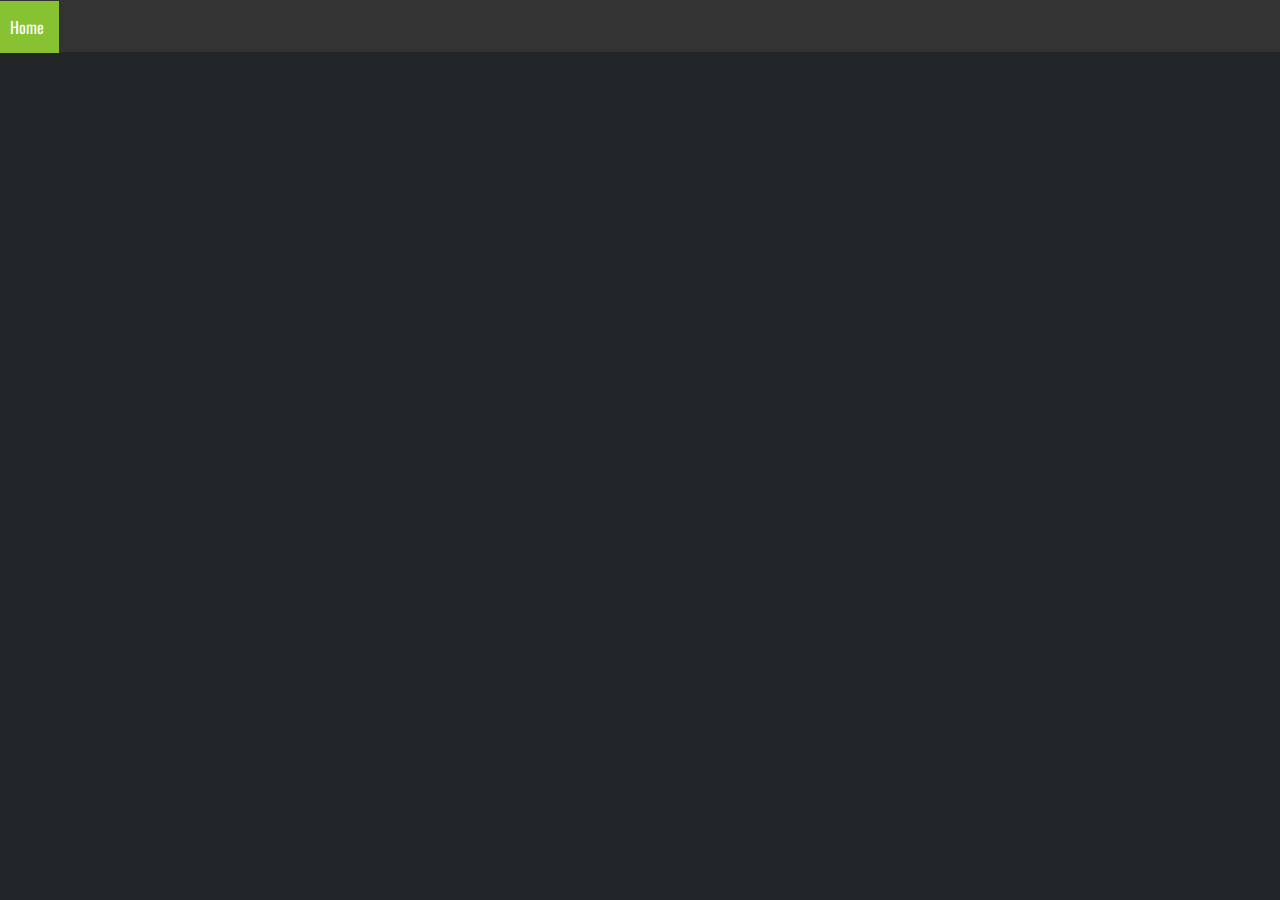
<file: blankPage.html>
<!-- Hi there, FCC people! Hope you're having a nice day :3 -->
<!--
- Add Favicon
- Add responsiveness using media queries\
- Font Awesome
-->
<style>
  html,
  body {
    font-family: 'Oswald', sans-serif;
    text-align: center;
  }
  * {
    margin: 0;
    padding: 0;
  }
  nav
  {
  }
  nav ul {
    text-align: left;
    position: fixed;
    width: 100%;
    background-color: #333;
  }

  nav ul li {
    display: inline-block;
    margin: -5px;
    margin-bottom: 13px;
    margin-top: 15px;
  }

  nav ul li a {
    color: #f2f2f2;
    padding: 14px 15px;
    text-decoration: none;
  }

  nav ul li a:hover {
    color: black;
    background-color: #ddd;
  }

  /* Add a color to the active/current link */
  .navbar a.active {
    background-color: red;
    color: red;
  }
  .active
  {
    background-color: #86C232;
    color: white;
  }
  @media only screen and (max-width: 600px) {
    body {
      background-color: lightblue;
    }
  }
  .welcome-section
  {
    background-color: #222629;
    font-family: Oswald;
    letter-spacing: 4px;
    top: 0;
    min-height: 55vh;
    padding-top: 45vh;
  }
  .tileDT
  {
    margin: auto;
    margin-top: 50px;
    margin-bottom: 50px;
    margin-left: 50px;
    margin-right: 50px;
    display: inline-block;
    top: 0;
    right: 0;
    bottom: 0;
    left: 0;
    width: 250px;
    height: 250px;
    font-size: 16px;

    background-color: grey;
    background-image: url("demoDT.png");
    border-radius: 20px;
  }
  .tileTW
  {
    margin: auto;
    margin-top: 50px;
    margin-bottom: 50px;
    margin-left: 50px;
    margin-right: 50px;
    display: inline-block;
    top: 0;
    right: 0;
    bottom: 0;
    left: 0;
    width: 250px;
    height: 250px;
    font-size: 16px;

    background-color: grey;
    background-image: url("demoTW.png");
    border-radius: 20px;
  }
  .tileME
  {
    margin: auto;
    margin-top: 50px;
    margin-bottom: 50px;
    margin-left: 50px;
    margin-right: 50px;
    display: inline-block;
    top: 0;
    right: 0;
    bottom: 0;
    left: 0;
    width: 250px;
    height: 250px;
    font-size: 16px;

    background-color: grey;
    background-image: url("demoME.png");
    border-radius: 20px;
  }
  .tile:hover
  {
    opacity: 0.75;
  }
  .contact
  {
    font-size: 12px;
    background: #222629;
  }
  .projects
  {
    background: #474B4F;
  }
  .footer
  {
    background: #6B6E70;
    height: 250px;
  }
  .footer h1
  {
    font-size: 20px;
    padding-top: 20px;
    font-family: Oswald;
    color: #86C232;
  }
  h1
  {
    font-size: 40px;
  }
  h2
  {
    font-family: Oswald;
    letter-spacing: 2px;
    padding-top: 20px;
    background: #474B4F;
    font-size: 30px;
  }
  h3
  {
    background: #a4b7d4;
  }
  .project-title
  {
    padding-top: 260px;
    font-size: 16px;
    color: #86C232;
    font-weight: bold;
    decoration: none;
  }
  a:link {
    text-decoration: none;
  }
  .profile-linkLI
  {
    margin: auto;
    margin-top: 20px;
    margin-bottom: 20px;
    margin-left: 50px;
    margin-right: 50px;
    display: inline-block;
    top: 0;
    right: 0;
    bottom: 0;
    left: 0;
    width: 100px;
    height: 100px;
    font-size: 16px;
     border-radius: 10px;
    background-color: grey;
    background-image: url("iconLI.png");
  }
  .profile-linkGH
  {
    margin: auto;
    margin-top: 20px;
    margin-bottom: 20px;
    margin-left: 50px;
    margin-right: 50px;
    display: inline-block;
    top: 0;
    right: 0;
    bottom: 0;
    left: 0;
    width: 100px;
    height: 100px;
    font-size: 16px;
     border-radius: 10px;
    background-color: grey;
    background-image: url("iconGH.png");
  }
  .profile-linkEM
  {
    margin: auto;
    margin-top: 20px;
    margin-bottom: 20px;
    margin-left: 50px;
    margin-right: 50px;
    display: inline-block;
    top: 0;
    right: 0;
    bottom: 0;
    left: 0;
    width: 100px;
    height: 100px;
    font-size: 16px;
     border-radius: 10px;
    background-color: grey;
    background-image: url("iconEM.png");
  }
  .profile-link:hover
  {
    opacity: 0.75;
  }

  hr
  {
    padding-top: 0px;

  }

  </style>
<link href='https://fonts.googleapis.com/css?family=Oswald' rel='stylesheet'>

<body>
<nav>
<ul id='navbar'>
<li><a class = "active" href="index.html">Home</a></li>
</ul>
</nav>
<section class="welcome-section" id = "welcome-section">



</section>


</body>
</file>
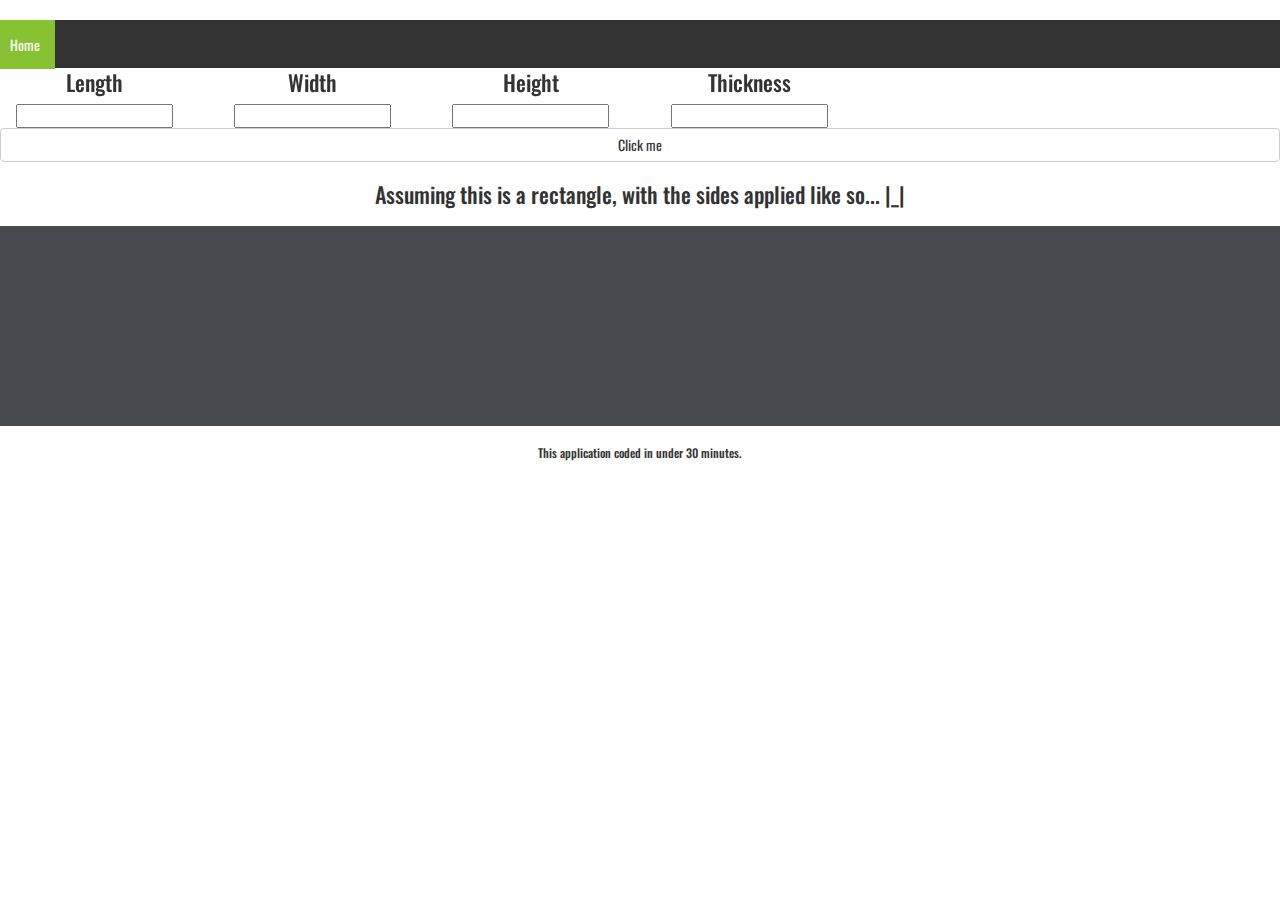
<file: rectangleCalculator.html>
<!-- Hi there, FCC people! Hope you're having a nice day :3 -->
<!--
- Add Favicon
- Add responsiveness using media queries\
- Font Awesome
-->
<link rel="stylesheet" href="https://maxcdn.bootstrapcdn.com/bootstrap/3.4.0/css/bootstrap.min.css">

<!-- jQuery library -->
<script src="https://ajax.googleapis.com/ajax/libs/jquery/3.3.1/jquery.min.js"></script>

<!-- Latest compiled JavaScript -->
<script src="https://maxcdn.bootstrapcdn.com/bootstrap/3.4.0/js/bootstrap.min.js"></script>
<script>
  function calcMaterials(lengthVal, widthVal, heightVal)
{
  var lengthVal = document.getElementById("lengthID").value;
var widthVal = document.getElementById("widthID").value;
var heightVal = document.getElementById("heightID").value;
var thickVal = document.getElementById("thickID").value;
  console.log("Test");
  console.log(lengthVal);
  console.log(widthVal);
  var frontBack = (lengthVal - (thickVal * 2)) + " by " + heightVal;
  var topBottom = (lengthVal - (thickVal * 2)) + " by " + widthVal;
  var leftRight = widthVal + " by " + heightVal;
    console.log(frontBack);
  console.log(topBottom);
  console.log(leftRight);

  document.getElementById("returnInfo").innerHTML = "You will need... <br/> Two " + frontBack + " boards. <br/> Two " + topBottom + " boards. <br/> Two " + leftRight +" boards.";
  //document.getElementById("returnInfo").innerHTML = "fafs";
}

</script>
<style>
  html,
  body {
    font-family: 'Oswald', sans-serif;
    text-align: center;
  }
  * {
    margin: 0;
    padding: 0;
  }
  nav
  {
  }
  nav ul {
    text-align: left;
    position: fixed;
    width: 100%;
    background-color: #333;
  }

  nav ul li {
    display: inline-block;
    margin: -5px;
    margin-bottom: 13px;
    margin-top: 15px;
  }

  nav ul li a {
    color: #f2f2f2;
    padding: 14px 15px;
    text-decoration: none;
  }

  nav ul li a:hover {
    color: black;
    background-color: #ddd;
  }

  /* Add a color to the active/current link */
  .navbar a.active {
    background-color: red;
    color: red;
  }
  .active
  {
    background-color: #86C232;
    color: white;
  }
  @media only screen and (max-width: 600px) {
    body {
      background-color: lightblue;
    }
  }
  .welcome-section
  {
    background-color: #222629;
    font-family: Oswald;
    letter-spacing: 4px;
    top: 0;
    min-height: 55vh;
    padding-top: 45vh;
  }
  .tileDT
  {
    margin: auto;
    margin-top: 50px;
    margin-bottom: 50px;
    margin-left: 50px;
    margin-right: 50px;
    display: inline-block;
    top: 0;
    right: 0;
    bottom: 0;
    left: 0;
    width: 250px;
    height: 250px;
    font-size: 16px;

    background-color: grey;
    background-image: url("demoDT.png");
    border-radius: 20px;
  }
  .tileTW
  {
    margin: auto;
    margin-top: 50px;
    margin-bottom: 50px;
    margin-left: 50px;
    margin-right: 50px;
    display: inline-block;
    top: 0;
    right: 0;
    bottom: 0;
    left: 0;
    width: 250px;
    height: 250px;
    font-size: 16px;

    background-color: grey;
    background-image: url("demoTW.png");
    border-radius: 20px;
  }
  .tileME
  {
    margin: auto;
    margin-top: 50px;
    margin-bottom: 50px;
    margin-left: 50px;
    margin-right: 50px;
    display: inline-block;
    top: 0;
    right: 0;
    bottom: 0;
    left: 0;
    width: 250px;
    height: 250px;
    font-size: 16px;

    background-color: grey;
    background-image: url("demoME.png");
    border-radius: 20px;
  }
  .tile:hover
  {
    opacity: 0.75;
  }
  .contact
  {
    font-size: 12px;
    background: #222629;
  }
  .projects
  {
    background: #474B4F;
  }
  .footer
  {
    background: #6B6E70;
    height: 250px;
  }
  .footer h1
  {
    font-size: 20px;
    padding-top: 20px;
    font-family: Oswald;
    color: #86C232;
  }
  h1
  {
    font-size: 40px;
  }
  h2
  {
    font-family: Oswald;
    letter-spacing: 2px;
    padding-top: 20px;
    background: #474B4F;
    font-size: 30px;
  }
  h3
  {
    background: #a4b7d4;
  }
  .project-title
  {
    padding-top: 260px;
    font-size: 16px;
    color: #86C232;
    font-weight: bold;
    decoration: none;
  }
  a:link {
    text-decoration: none;
  }
  .profile-linkLI
  {
    margin: auto;
    margin-top: 20px;
    margin-bottom: 20px;
    margin-left: 50px;
    margin-right: 50px;
    display: inline-block;
    top: 0;
    right: 0;
    bottom: 0;
    left: 0;
    width: 100px;
    height: 100px;
    font-size: 16px;
     border-radius: 10px;
    background-color: grey;
    background-image: url("iconLI.png");
  }
  .profile-linkGH
  {
    margin: auto;
    margin-top: 20px;
    margin-bottom: 20px;
    margin-left: 50px;
    margin-right: 50px;
    display: inline-block;
    top: 0;
    right: 0;
    bottom: 0;
    left: 0;
    width: 100px;
    height: 100px;
    font-size: 16px;
     border-radius: 10px;
    background-color: grey;
    background-image: url("iconGH.png");
  }
  .profile-linkEM
  {
    margin: auto;
    margin-top: 20px;
    margin-bottom: 20px;
    margin-left: 50px;
    margin-right: 50px;
    display: inline-block;
    top: 0;
    right: 0;
    bottom: 0;
    left: 0;
    width: 100px;
    height: 100px;
    font-size: 16px;
     border-radius: 10px;
    background-color: grey;
    background-image: url("iconEM.png");
  }
  .profile-link:hover
  {
    opacity: 0.75;
  }

  hr
  {
    padding-top: 0px;

  }

  </style>
<link href='https://fonts.googleapis.com/css?family=Oswald' rel='stylesheet'>

<body>
<nav>
<ul id='navbar'>
<li><a class = "active" href="index.html">Home</a></li>
</ul>
</nav>
<h2 style="length: 200px"></h2>
  <div class="row">
    <div class="col-xs-2">
  <h1 style="font-size: 22px;">Length</h1>
  <input type="text" name="length" id="lengthID" value="" />
    </div>
      <div class="col-xs-2">
      <h1 style="font-size: 22px;">Width</h1>
  <input type="text" name="width" id="widthID" value="" />
      </div>
    <div class="col-xs-2">
    <h1 style="font-size: 22px;">Height</h1>
  <input type="text" name="height" id="heightID" value="" />
    </div>
    <div class="col-xs-2">
    <h1 style="font-size: 22px;">Thickness</h1>
  <input type="text" name="thick" id="thickID" value="" />
    </div>
    </div>

  <button onclick="calcMaterials()" class = "btn btn-block btn-default">Click me</button>
  <h1 style="font-size: 22px;">Assuming this is a rectangle, with the sides applied like so... |_| </h1>
  <h2 style = "height: 200px; color: #f2f2f2; "id = "returnInfo"></h2>
  <h1 style="font-size:12px;">This application coded in under 30 minutes.</h1>





</body>
</file>
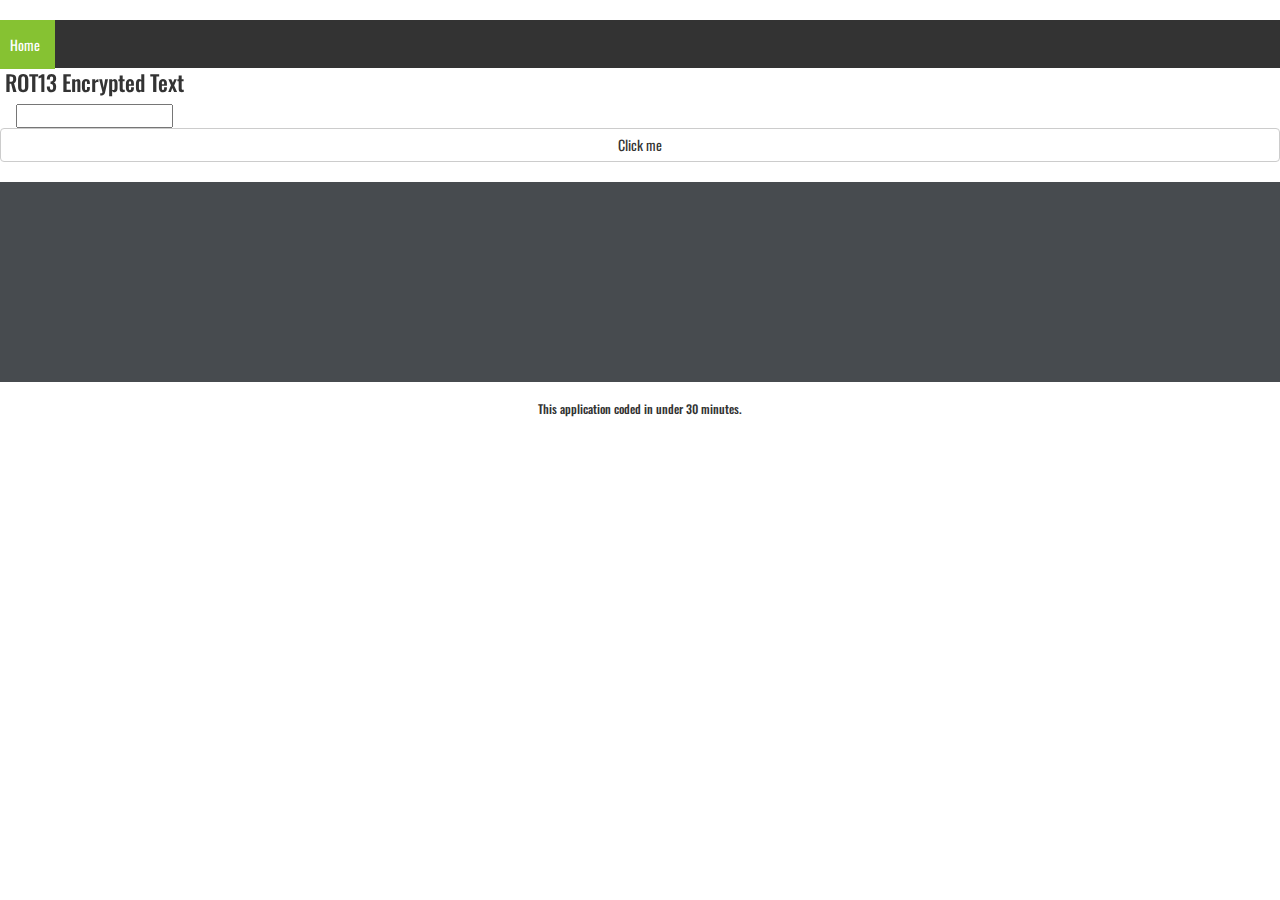
<file: rot13decoder.html>
<!-- Hi there, FCC people! Hope you're having a nice day :3 -->
<!--
- Add Favicon
- Add responsiveness using media queries\
- Font Awesome
-->
<link rel="stylesheet" href="https://maxcdn.bootstrapcdn.com/bootstrap/3.4.0/css/bootstrap.min.css">

<!-- jQuery library -->
<script src="https://ajax.googleapis.com/ajax/libs/jquery/3.3.1/jquery.min.js"></script>

<!-- Latest compiled JavaScript -->
<script src="https://maxcdn.bootstrapcdn.com/bootstrap/3.4.0/js/bootstrap.min.js"></script>
<script>
  function startRot13()
  {
    var str = document.getElementById("textID").value;
    rot13(str);
  }
  var str = document.getElementById("textID").value;
  function rot13(str) { // LBH QVQ VG!
  var alphStr = "ABCDEFGHIJKLMNOPQRSTUVWXYZ"
  var alphArray = alphStr.split('');
  var strArray = str.split('');
  var newStr = "";
  for (var i=0;i < strArray.length;i++)
  {
    var value = alphArray.indexOf(strArray[i]);
    console.log(value);
    if (value >= 0)
    {
      value = value - 13;
      if (value <= -1)
      {
        value = (value * -1);
        console.log(value);
        value = 26 - value;
      }
      newStr = newStr + alphArray[value];
    }
    else
    {
      newStr = newStr + str[i];
    }
    console.log(newStr);

  }


  str = newStr;
  return str;

}

</script>
<style>
  html,
  body {
    font-family: 'Oswald', sans-serif;
    text-align: center;
  }
  * {
    margin: 0;
    padding: 0;
  }
  nav
  {
  }
  nav ul {
    text-align: left;
    position: fixed;
    width: 100%;
    background-color: #333;
  }

  nav ul li {
    display: inline-block;
    margin: -5px;
    margin-bottom: 13px;
    margin-top: 15px;
  }

  nav ul li a {
    color: #f2f2f2;
    padding: 14px 15px;
    text-decoration: none;
  }

  nav ul li a:hover {
    color: black;
    background-color: #ddd;
  }

  /* Add a color to the active/current link */
  .navbar a.active {
    background-color: red;
    color: red;
  }
  .active
  {
    background-color: #86C232;
    color: white;
  }
  @media only screen and (max-width: 600px) {
    body {
      background-color: lightblue;
    }
  }
  .welcome-section
  {
    background-color: #222629;
    font-family: Oswald;
    letter-spacing: 4px;
    top: 0;
    min-height: 55vh;
    padding-top: 45vh;
  }
  .tileDT
  {
    margin: auto;
    margin-top: 50px;
    margin-bottom: 50px;
    margin-left: 50px;
    margin-right: 50px;
    display: inline-block;
    top: 0;
    right: 0;
    bottom: 0;
    left: 0;
    width: 250px;
    height: 250px;
    font-size: 16px;

    background-color: grey;
    background-image: url("demoDT.png");
    border-radius: 20px;
  }
  .tileTW
  {
    margin: auto;
    margin-top: 50px;
    margin-bottom: 50px;
    margin-left: 50px;
    margin-right: 50px;
    display: inline-block;
    top: 0;
    right: 0;
    bottom: 0;
    left: 0;
    width: 250px;
    height: 250px;
    font-size: 16px;

    background-color: grey;
    background-image: url("demoTW.png");
    border-radius: 20px;
  }
  .tileME
  {
    margin: auto;
    margin-top: 50px;
    margin-bottom: 50px;
    margin-left: 50px;
    margin-right: 50px;
    display: inline-block;
    top: 0;
    right: 0;
    bottom: 0;
    left: 0;
    width: 250px;
    height: 250px;
    font-size: 16px;

    background-color: grey;
    background-image: url("demoME.png");
    border-radius: 20px;
  }
  .tile:hover
  {
    opacity: 0.75;
  }
  .contact
  {
    font-size: 12px;
    background: #222629;
  }
  .projects
  {
    background: #474B4F;
  }
  .footer
  {
    background: #6B6E70;
    height: 250px;
  }
  .footer h1
  {
    font-size: 20px;
    padding-top: 20px;
    font-family: Oswald;
    color: #86C232;
  }
  h1
  {
    font-size: 40px;
  }
  h2
  {
    font-family: Oswald;
    letter-spacing: 2px;
    padding-top: 20px;
    background: #474B4F;
    font-size: 30px;
  }
  h3
  {
    background: #a4b7d4;
  }
  .project-title
  {
    padding-top: 260px;
    font-size: 16px;
    color: #86C232;
    font-weight: bold;
    decoration: none;
  }
  a:link {
    text-decoration: none;
  }
  .profile-linkLI
  {
    margin: auto;
    margin-top: 20px;
    margin-bottom: 20px;
    margin-left: 50px;
    margin-right: 50px;
    display: inline-block;
    top: 0;
    right: 0;
    bottom: 0;
    left: 0;
    width: 100px;
    height: 100px;
    font-size: 16px;
     border-radius: 10px;
    background-color: grey;
    background-image: url("iconLI.png");
  }
  .profile-linkGH
  {
    margin: auto;
    margin-top: 20px;
    margin-bottom: 20px;
    margin-left: 50px;
    margin-right: 50px;
    display: inline-block;
    top: 0;
    right: 0;
    bottom: 0;
    left: 0;
    width: 100px;
    height: 100px;
    font-size: 16px;
     border-radius: 10px;
    background-color: grey;
    background-image: url("iconGH.png");
  }
  .profile-linkEM
  {
    margin: auto;
    margin-top: 20px;
    margin-bottom: 20px;
    margin-left: 50px;
    margin-right: 50px;
    display: inline-block;
    top: 0;
    right: 0;
    bottom: 0;
    left: 0;
    width: 100px;
    height: 100px;
    font-size: 16px;
     border-radius: 10px;
    background-color: grey;
    background-image: url("iconEM.png");
  }
  .profile-link:hover
  {
    opacity: 0.75;
  }

  hr
  {
    padding-top: 0px;

  }

  </style>
<link href='https://fonts.googleapis.com/css?family=Oswald' rel='stylesheet'>

<body>
<nav>
<ul id='navbar'>
<li><a class = "active" href="index.html">Home</a></li>
</ul>
</nav>
<h2 style="length: 200px"></h2>
  <div class="row">
    <div class="col-xs-2">
    <h1 style="font-size: 22px;">ROT13 Encrypted Text</h1>
  <input type="text" name="text" id="textID" value="" />
    </div>
    </div>

  <button onclick="startRot13()" class = "btn btn-block btn-default">Click me</button>
  <h2 style = "height: 200px; color: #f2f2f2; "id = "returnInfo"></h2>
  <h1 style="font-size:12px;">This application coded in under 30 minutes.</h1>





</body>
</file>
